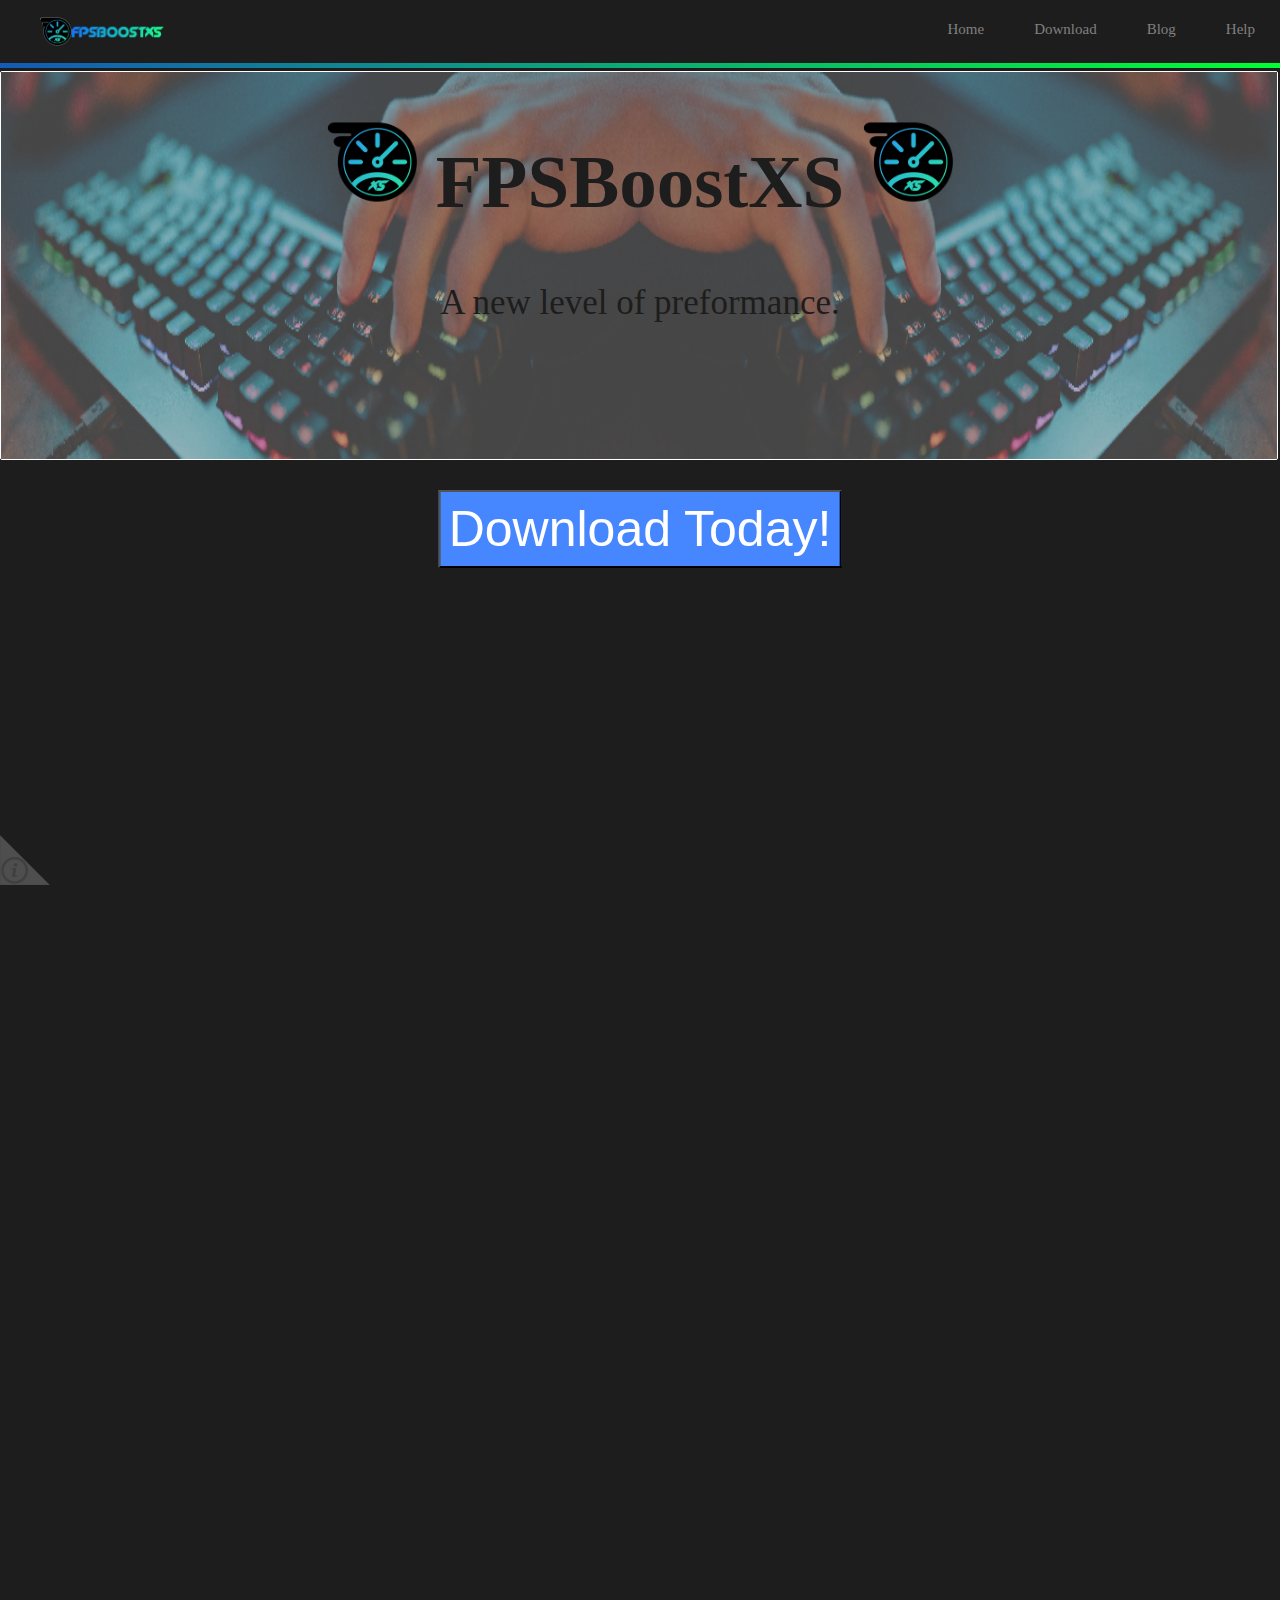
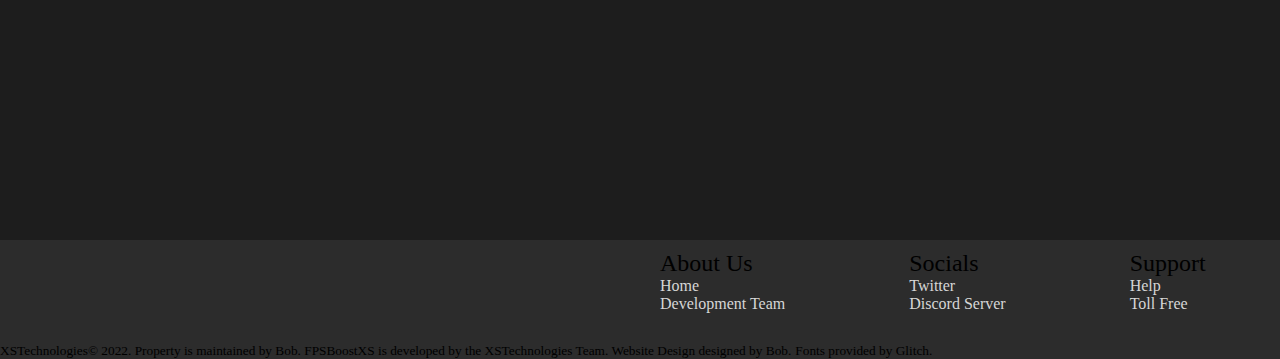
<file: index.html>
<html lang="en">
<head>
    <meta charset="UTF-8">
    <meta http-equiv="X-UA-Compatible" content="IE=edge">
    <meta name="viewport" content="width=device-width, initial-scale=1.0">
    <link rel="icon" href="favicon.ico">
    <link rel="stylesheet" href="style.css">
    <title>FPSBoostXS</title>
   <script>
        $(function(){
            $('a').each(function(){
                if ($(this).prop('href') == window.location.href) {
                    $(this).addClass('active'); $(this).parents('li').addClass('active');
                }
            });
        });
    </script>
    <script defer src="script.js"></script>
    <script src="http://code.jquery.com/jquery-2.1.4.min.js"></script>

</head>
<header>
    <div class="navbar" id="navbar">
        <nav class="navigation hide" id="navigation">
            <ul class="nav-list">
                <li class="nav-item">
                    <img src="png/website.png" alt="">
                </li>
                <li class="nav-item">
                    <a href="help.html">Help</a>
                </li>
                <li class="nav-item">
                    <a href="blog.html">Blog</a>
                    <li class="nav-item">
                        <a href="download.html">Download</a>
                    </li>
                    <li class="nav-item">
                        <a href="index.html">Home</a>
                    </li>
                   
                </li>
            </ul>
        </nav>
        
   
    </div>
</header>
<body>
    <div class="image-text">
      <img src="png/pexels-yan-krukov-9072292.png" alt="">
      <h1 class="text-icon">
        <img src="png/xs.png">
        FPSBoostXS
        <img src="png/xs.png">
      </h1>
      <div class="image-description">A new level of preformance.</div>
    </div>

    <div class="image-button"> 

      <form action="download.html">
<input type="submit" value="Download Today!">
      </form>
    </div>


    <button data-modal-target="#aa" class="aa"><img src="png/info.png"></button>
    <div class="modal" id="aa">
     <div class="modal-header">
    <div class ="title"> </div>
       <button data-close-button class="close-button">&times;</button>
     </div>
    <div class="modal-body"> 
    <h2> </h2>
    </div>
     </div>
     <div id="overlay"></div>

</body>

<footer>
<div class="footer-extra">
    <div class="links-list">About Us
    <a href=""> Home </a></li>
    <a href=""> Development Team </a>
    </div>

    <div class="links-list">Socials
    <a href="">Twitter</a>
    <a href="">Discord Server</a>
    </div>
    
    <div class="links-list">Support
    <a href="help.html">Help</a>
    <a href="">Toll Free</a>
    </div>
</div>
    <br>

<small>XSTechnologies© 2022. Property is maintained by Bob. FPSBoostXS is developed by the XSTechnologies Team. Website Design designed by Bob.</small>
<small> Fonts provided by Glitch. </small>

    
</footer>
</html>
</file>
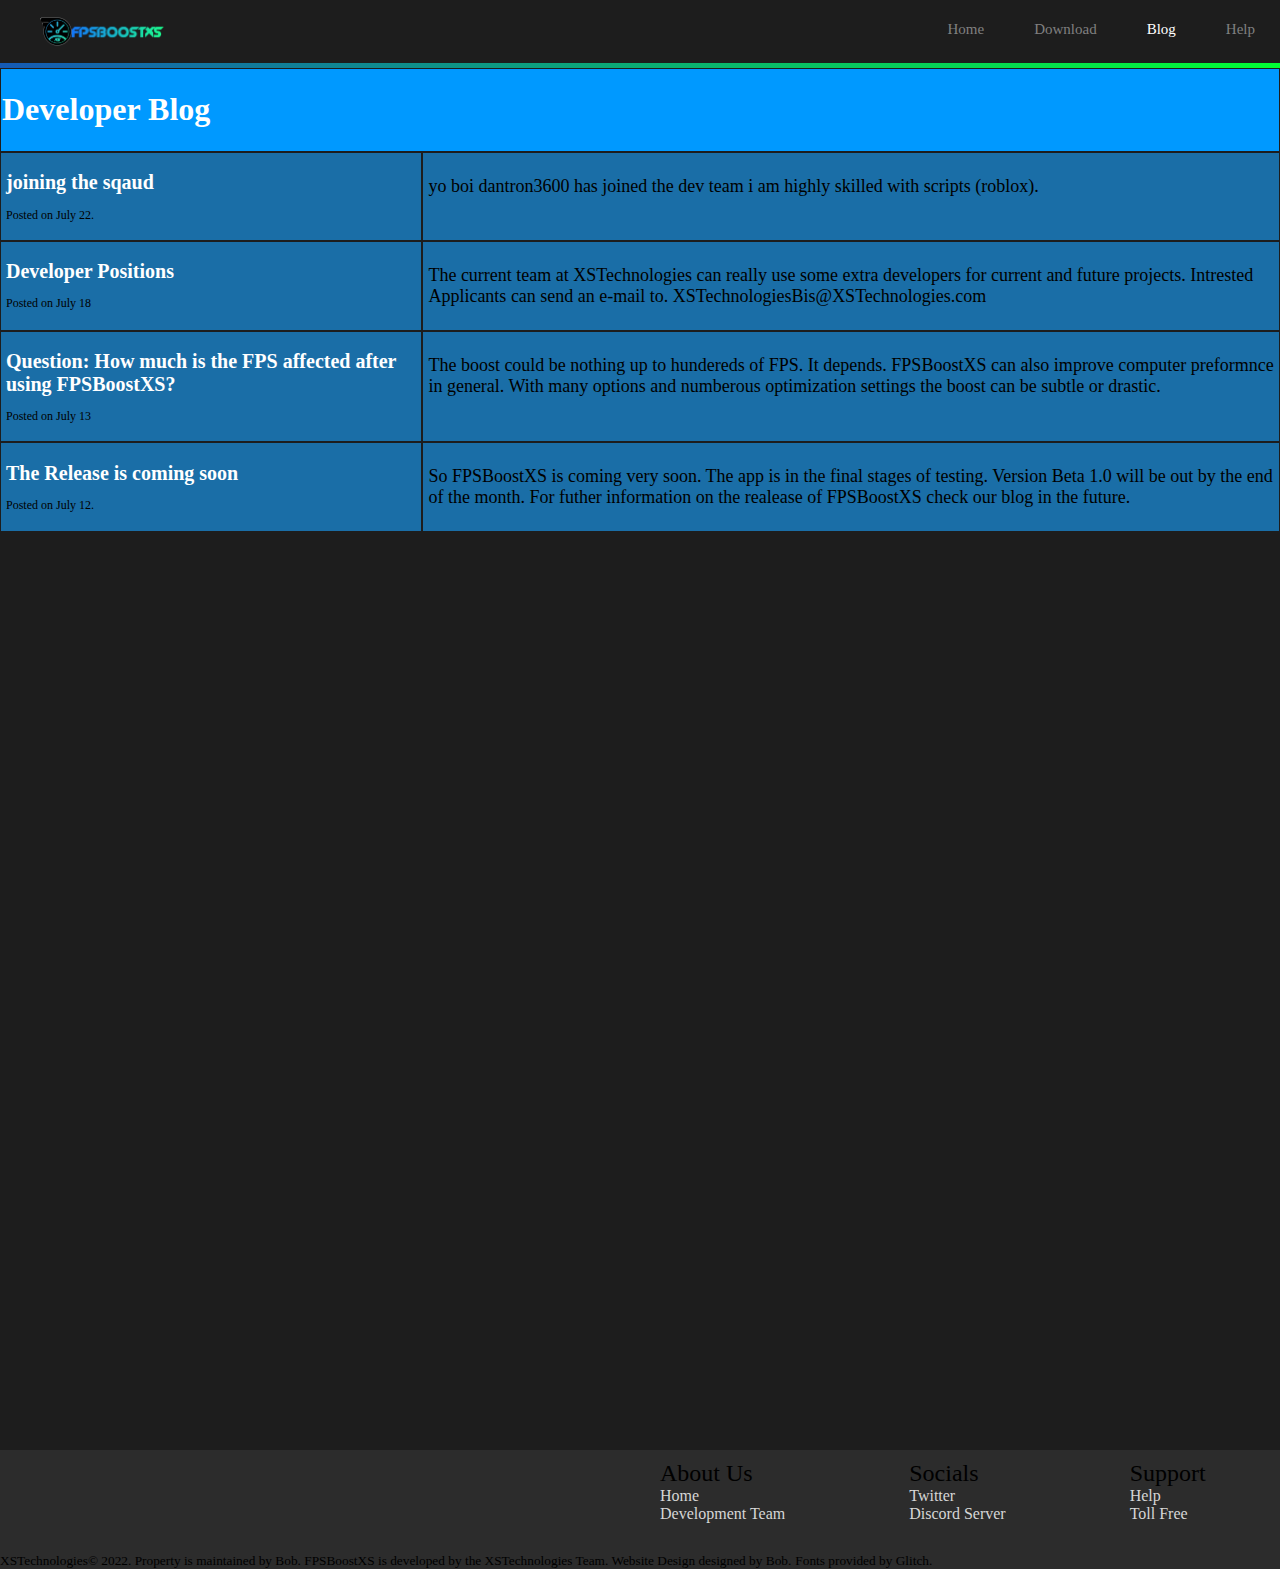
<file: blog.html>
<html lang="en">
    <head>
        <meta charset="UTF-8">
        <meta http-equiv="X-UA-Compatible" content="IE=edge">
        <meta name="viewport" content="width=device-width, initial-scale=1.0">
        <link rel="icon" href="favicon.ico">
        <link rel="stylesheet" href="style.css">
        <title>FPSBoostXS</title>
        <script src="http://code.jquery.com/jquery-2.1.4.min.js"></script>
        <script src="script.js" defer></script>
<script>
    $(function(){
        $('a').each(function(){
            if ($(this).prop('href') == window.location.href) {
                $(this).addClass('active'); $(this).parents('li').addClass('active');
            }
        });
    });
</script>
    </head>
    <header>
        <div class="navbar" id="navbar">
            <nav class="navigation hide" id="navigation">
                <ul class="nav-list">
                    <li class="nav-item">
                        <img src="png/website.png" alt="">
                    </li>
                    <li class="nav-item">
                        <a href="help.html">Help</a>
                    </li>
                    <li class="nav-item">
                        <a href="blog.html">Blog</a>
                        <li class="nav-item">
                            <a href="download.html">Download</a>
                        </li>
                        <li class="nav-item">
                            <a href="index.html">Home</a>
                        </li>
                       
                    </li>
                </ul>
            </nav>
            
       
        </div>
    </header>
<body>
    <div class="container">
        <div class="subforum">
            <div class="subforum-title">
                <h1>Developer Blog</h1>
            </div> 
            <div class="subforum-row">
              <div class="subforum-description subforum-column">
                <h1>joining the sqaud</h1>
                <p>Posted on July 22. </p>
              </div>
              
              <div class="subforum-info subforum-column">
               <p>yo boi dantron3600 has joined the dev team i am highly skilled with scripts (roblox).</p>
             </div>
          </div>
      </div> 
        <div class="subforum">
           
   
            <div class="subforum-row">
               <div class="subforum-description subforum-column">
                 <h1>Developer Positions</h1>
                 <p>Posted on July 18</p>
               </div>
               <div class="subforum-info subforum-column">
                <p>The current team at XSTechnologies can really use some extra developers for current and future projects. Intrested Applicants can send an e-mail to. XSTechnologiesBis@XSTechnologies.com</p>
              </div>
   
           </div>
       </div>   
       <div class="subforum">
      

        <div class="subforum-row">
           <div class="subforum-description subforum-column">
             <h1>Question: How much is the FPS affected after using FPSBoostXS?</h1>
             <p>Posted on July 13</p>
           </div>
           <div class="subforum-info subforum-column">
            <p>The boost could be nothing up to hundereds of FPS. It depends. FPSBoostXS can also improve computer preformnce in general. With many options and numberous optimization settings the boost can be subtle or drastic.</p>
          </div>

       </div>
   </div> 
   <div class="subforum">
   

    <div class="subforum-row">
       <div class="subforum-description subforum-column">
         <h1>The Release is coming soon</h1>
         <p>Posted on July 12. </p>
       </div>
       
       <div class="subforum-info subforum-column">
        <p>So FPSBoostXS is coming very soon. The app is in the final stages of testing. Version Beta 1.0 will be out by the end of the month. For futher information on the realease of FPSBoostXS check our blog in the future.</p>
      </div>
    </div>
</div> 


<div class="subforum">

   </div>
</div> 
    </div>
    <br>
</body>
<footer>
    <div class="footer-extra">
        <div class="links-list">About Us
        <a href=""> Home </a></li>
        <a href=""> Development Team </a>
        </div>
    
        <div class="links-list">Socials
        <a href="">Twitter</a>
        <a href="">Discord Server</a>
        </div>
        
        <div class="links-list">Support
        <a href="help.html">Help</a>
        <a href="">Toll Free</a>
        </div>
    </div>
        <br>
    
    <small>XSTechnologies© 2022. Property is maintained by Bob. FPSBoostXS is developed by the XSTechnologies Team. Website Design designed by Bob.</small>
    <small> Fonts provided by Glitch. </small>
    
        
    </footer>

</html>
</file>
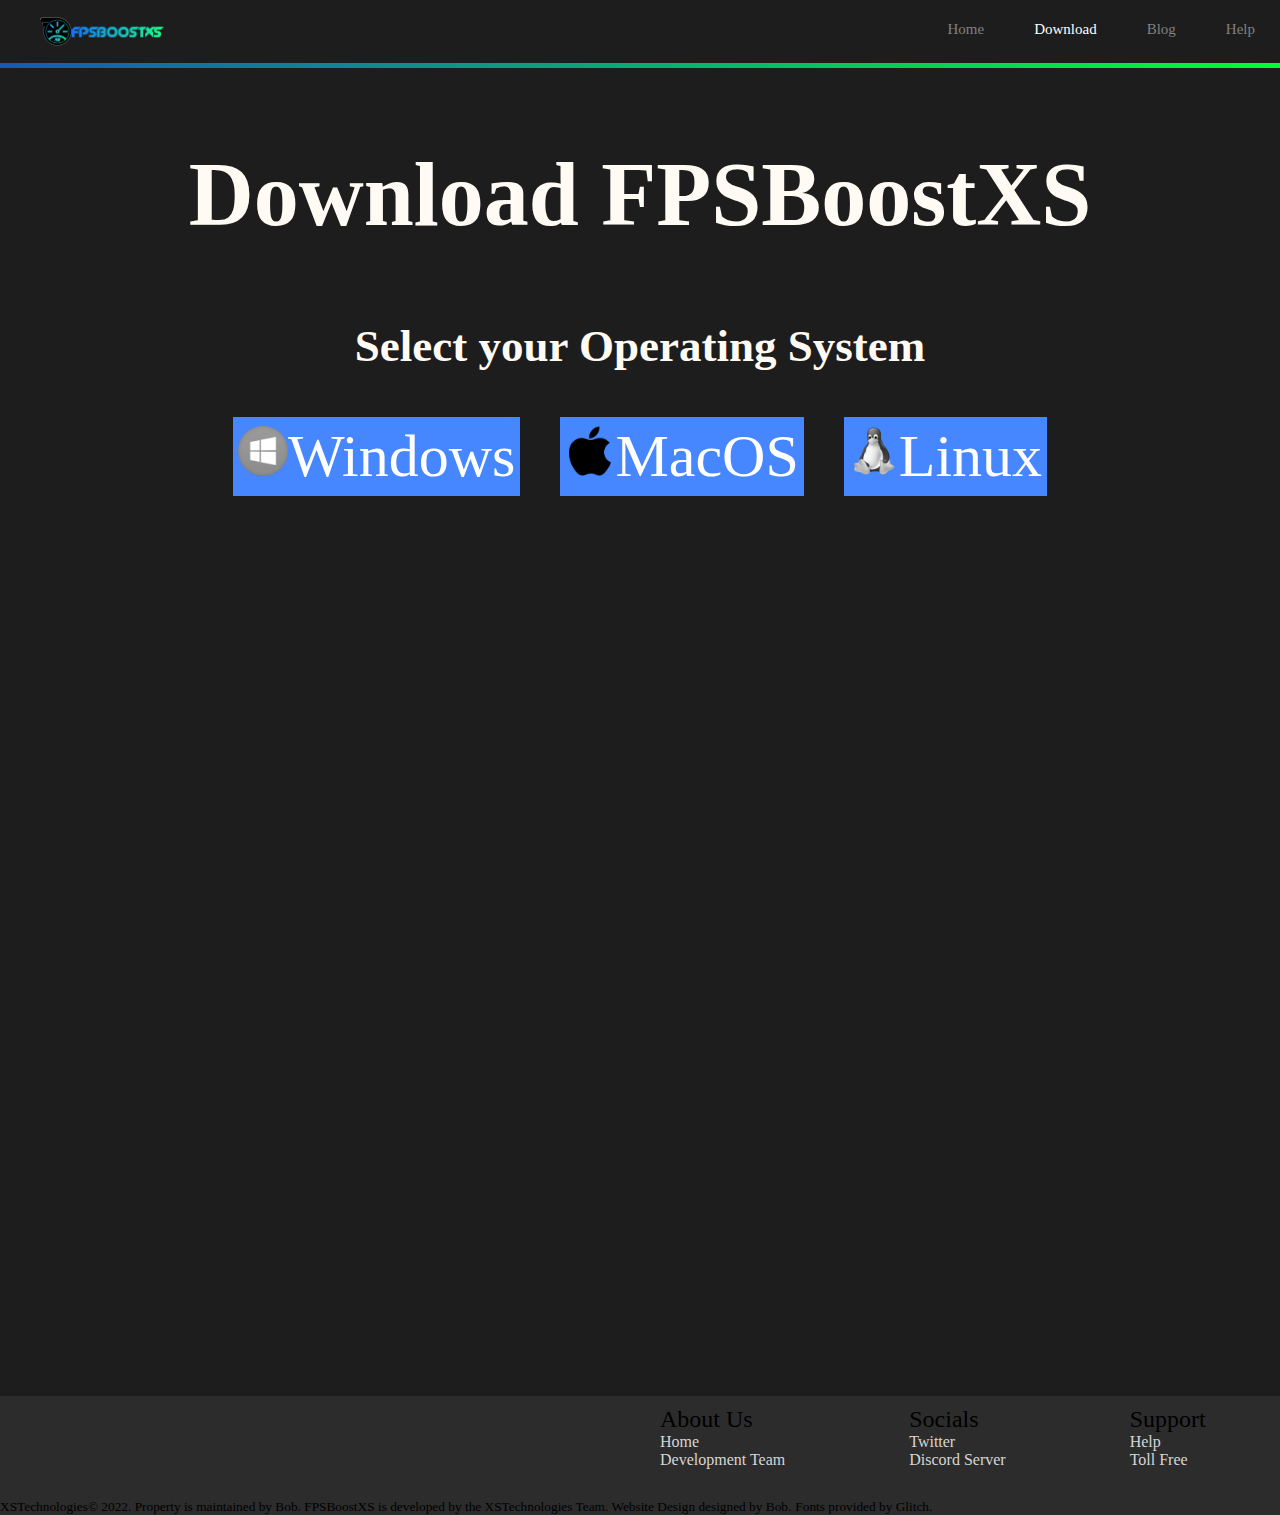
<file: download.html>
<html lang="en">
    <head>
        <meta charset="UTF-8">
        <meta http-equiv="X-UA-Compatible" content="IE=edge">
        <meta name="viewport" content="width=device-width, initial-scale=1.0">
        <link rel="icon" href="favicon.ico">
        <link rel="stylesheet" href="style.css">
        <title>FPSBoostXS</title>
        <script src="http://code.jquery.com/jquery-2.1.4.min.js"></script>
        <script src="script.js" defer></script>
        <script>
            $(function(){
                $('a').each(function(){
                    if ($(this).prop('href') == window.location.href) {
                        $(this).addClass('active'); $(this).parents('li').addClass('active');
                    }
                });
            });
        </script> 
    </head>
<header>
        <div class="navbar" id="navbar">
            <nav class="navigation hide" id="navigation">
                <ul class="nav-list">
                    <li class="nav-item">
                        <img src="png/website.png" alt="">
                    </li>
                    <li class="nav-item">
                        <a href="help.html">Help</a>
                    </li>
                    <li class="nav-item">
                        <a href="blog.html">Blog</a>
                        <li class="nav-item">
                            <a href="download.html">Download</a>
                        </li>
                        <li class="nav-item">
                            <a href="index.html">Home</a>
                        </li>
                       
                    </li>
                </ul>
            </nav>
            
       
        </div>
    </header>
<body>
    
        <h2 id="downloadHeaderBig">Download FPSBoostXS<h2>
            <h3 id="downloadHeaderSmall">Select your Operating System</h3>
            <div class="button-box">
                <a href="FPSBoostXS.rar" download><img class="icon-image"src="icon/Martz90-Circle-Windows-8.ico">Windows</a>
                <a href="FPSBoostXS.rar" download><img  class="icon-image"src="icon/Icons8-Windows-8-Systems-Mac-Os.ico">MacOS</a>
                <a href="FPSBoostXS.rar" download><img  class="icon-image"src="icon/Tatice-Operating-Systems-Linux.ico">Linux</a>

            </div>
        </div>
</body>
<footer>
    <div class="footer-extra">
        <div class="links-list">About Us
        <a href=""> Home </a></li>
        <a href=""> Development Team </a>
        </div>
    
        <div class="links-list">Socials
        <a href="">Twitter</a>
        <a href="">Discord Server</a>
        </div>
        
        <div class="links-list">Support
        <a href="help.html">Help</a>
        <a href="">Toll Free</a>
        </div>
    </div>
        <br>
    
    <small>XSTechnologies© 2022. Property is maintained by Bob. FPSBoostXS is developed by the XSTechnologies Team. Website Design designed by Bob.</small>
    <small> Fonts provided by Glitch. </small>
    
        
    </footer>
</html>
</file>
<file: style.css>
body {
  font-family: HK Grotesk;
  background-color: var(--color-bg);
  margin: 0px;
 background-color: #1d1d1d;
}




h1 {
text-align: left;
color: #ffffff;
}

.navbar{
    display: flex;
    align-items: center;
    width: 100%;
    text-decoration-skip-ink: auto;
    }

.sticky {
        position: fixed;
        top: 0;
        width: 100%;
}

.navbar .active{
    font-weight: 200;
    color: #ffffff;
    text-decoration-skip-ink: auto;
    text-decoration-thickness: 4px; 
 }

.navigation{
    background-color: #1d1d1d;
    width: 1000%;
    display: inline-block;
    border-radius: 0px;
    border-bottom: 5px solid transparent;
    border-image: linear-gradient(to right, #155ab5,#00FF33 );
    border-image-slice: 1;
    z-index: 1;
    margin: 0px;
    text-decoration-skip-ink: auto;
}

.nav-list{
    list-style-type: none;
    overflow: hidden;
}

.nav-item a{
    float: right;
  display: block;
    margin-inline: 20px;
    font-size: 15px;
    padding: 5px;
    color: #808080;
    border-bottom:3px linear-gradient(to right, #1595B5,#00FF33 );
    font-style: normal;
    text-decoration: none;
}

.nav-item img{
    display: block;
    width: 124px;
    height: 31px;
    float: left;
    padding: 0px;
    margin: 0px;
}

.nav-item a:hover{
    background-color: #4d5188;
}
.nav-item a:active{
text-decoration-line: underline;
text-decoration-thickness: 10px;


}

.nav-item a .active{
    text-decoration-line: underline;
    text-decoration-thickness: 10px;

    
    
    }
.nav-item a::after

.subforum{
   margin-top: 20px;
}

.subforum-title{
    background-color: #0099ff;
    padding: 1px;
    border-radius: 0px;
    margin: 1px;
    font-size: medium;
}

.subforum-description{
margin-block: 0;
border-width: 1px;
border: #1d1d1d;
border-color: #1d1d1d;
}


.subforum-description p{
    font-size: 12px;
  
    }

.subforum-description h1{
        font-size: 20px;
    
}

.subforum-info p{
font-size:  18px;


}
.subforum-row{
    display: grid;
    grid-template-columns: 33% 67% 0% 0%;
    border-width: 1px;
    border: #1d1d1d;
    border-color: #1d1d1d;
    }

.subforum-column{
    padding:5px;
    background-color: #1a6ea7;
    border-width: 1px;
    border-color: #1d1d1d;
    border: 1px solid #1d1d1d;
    font-size: small;
}

.center{
    display: flex;
    justify-content: center;
    align-items: center;
}

.subforum-icon i{
font-size: 45px;
}


.image-text img{
height: 43%;
width: 99.7%;

align-content: center;
color: #80808018;
display: inline-block;
margin-left: auto;
margin-right: auto;
border: 1px solid #ffffff;
border-radius: 2px;

}

.image-text{
    align-items: center;
    position: relative;
    transform: scale(1.0);
    transition: 100ms ease-in-out;
    padding-top: 3px;
    margin: auto;
    display: block;
}

.image-text:hover{
  transform: scale(1);

}

.image-text h1{
    font-size: 75px;
    top: 25%;
    left: 50%;
    transform: translate(-50%, -50%);
    text-align: center;
    color: #1d1d1d;
    margin: 0px;
    position: absolute
    }
    .image-text h1 img{
        width: 90px;
        height: 90px;
        display: inline-block;
        border: 0px solid white;
        padding-top: 10px;
        position: relative;
        }


.image-text{
        display: inline-block;
    
}
    

.image-description{
font-size: 35px;
top: 60%;
left: 50%;
position: absolute;
transform: translate(-50%, -50%);
text-align: center;
color: #1d1d1d;
margin: 0px;
}
.image-button{
width: 50%;
max-width: 100%;
height: 50%;
float: inherit;
margin: 0 auto;
padding-top: 30px;
}

.image-button form input{
background-repeat:no-repeat;
background-size: 100%;
text-decoration: none;
text-align: center;
padding: 8px;
color: #ffffff;
font-size: 50px;
background-color: #4686ff;
top: 100%;
left: 50%;
align-content: center;
display: block;
-ms-transform: translate(-50%, -50%);
transform: translate(-50%, -0%);
position: relative;
cursor: pointer;
}



.modal{
  position: fixed; 
   top: 50%;
   left: 375px;
   transform: translate(0%, 0%) scale(0);
   border: 1px solid black;
   border-radius: 10px;
   z-index: 11;
   background-color: #3d3d3d;
   width: 750px;
   height: 100%
 }
 .modal.active{
   transform: translate(-50%, -50%) scale(1);
 }
 .modal-header{
   padding: 10px 15px;
   border-radius: 10px 10px 0px 0px;
   display: flex;
   justify-content: space-between;
   align-items: center;
   border-bottom: 1px solid black;
   text-align: right;
   background-color: #3f64b6;
 }
 .modal-header .title{
 text-align: left;
 }
 
 .modal-header .close-button{
   cursor: pointer;
   outline: none;
   background: none;
   font-size: 1.25rem;
   font-weight: bolder ;
   border-radius: 100%;
   z-index: 15;
 }
 
 .modal-body{
   padding: 10px 15px;
   box-sizing: inherit;
   text-align: left;
 
 }
 .modal-article{
   height: 100%;
   width: 50%;
   position: fixed;
   overflow-y: visible;
   overflow-x: visible;
   align-items: baseline;
   top: 0;
   left: 0;
 }
 .modal-aside{
   width: 50%;
   position: fixed;
   
   top: 0;
   
   overflow-y: visible;
   overflow-x: visible;
   right: 0;
   text-align: center;
 }
 #overlay{
   position: fixed;
   transition: 200ms ease-in-out;
   top: 0;
   bottom: 0;
   right: 0;
   left: 0;
   background-color: rgba(0, 0, 0, 0.5);
   pointer-events: none;
   opacity: 0;
   z-index: 10;
 }
 
 #overlay.active{
   pointer-events: all;
   opacity: 1;
 }
 .modal-body img{
   max-width: 20%;
   max-height: 20%;
   border-radius: 10px;
   float: right;
   top: 0;
   margin: 5px;
 }
 
 .left {
   float: left;
   padding: 0 20px 20px 0;
  }
 
  .right {
   float: right;
   padding: 0 0 20px 20px;
  }
 
.aa {
    position: fixed; 
    top: 95.5%;
    left: 25px;
    transform: translate(-50%, -50%);
    -ms-transform: translate(-50%, -50%);
    background-color: #00000000;
    color: white;
    font-size: 12px;
    border: none;
    cursor: pointer;
    border-radius: 12px;
    position: fixed;
 
  }.aa img{
    width: 50px;
    height: 50px;
 
  }

  footer{
    background-color: #2c2c2c;
    position: relative;
    top: 100%;
    width: auto;
  }
.footer-extra{
padding-left: 600px;
}
  .links-list{
   
    display: inline-block;
    padding: 10px 60px 10px 60px;
    font-size: 24px;
  }
  .links-list a{
    display: table;
    text-decoration: none;
    color: rgb(214, 214, 214);
    font-size: medium;
    }

    .icon-image{
      width: 50px;
      height: auto;
      filter: grayscale(100%);
    }

    .button-box a{
      display: inline-block;
      text-align: center;
      border: 5px solid #4686ff;
      background: #4686ff;
      font-size: 60px;
      margin-left: 20px;
      margin-right: 20px;
      text-decoration: none;
      color: white;


    }

    .button-box{
      display: flex;
      justify-content: center;
      position: relative;
      align-content: center;
  

    }

    #downloadHeaderBig{
        color: rgb(255, 251, 244);
    font-size: 90px;
    text-align: center;
    }
  
    #downloadHeaderSmall{
color: rgb(255, 251, 244);
      font-size: 45px;
      text-align: center;
      }

      #comingsoon{
        font-size: 200px;
        text-align: center;
        color: #ffffff;
      }
</file>
